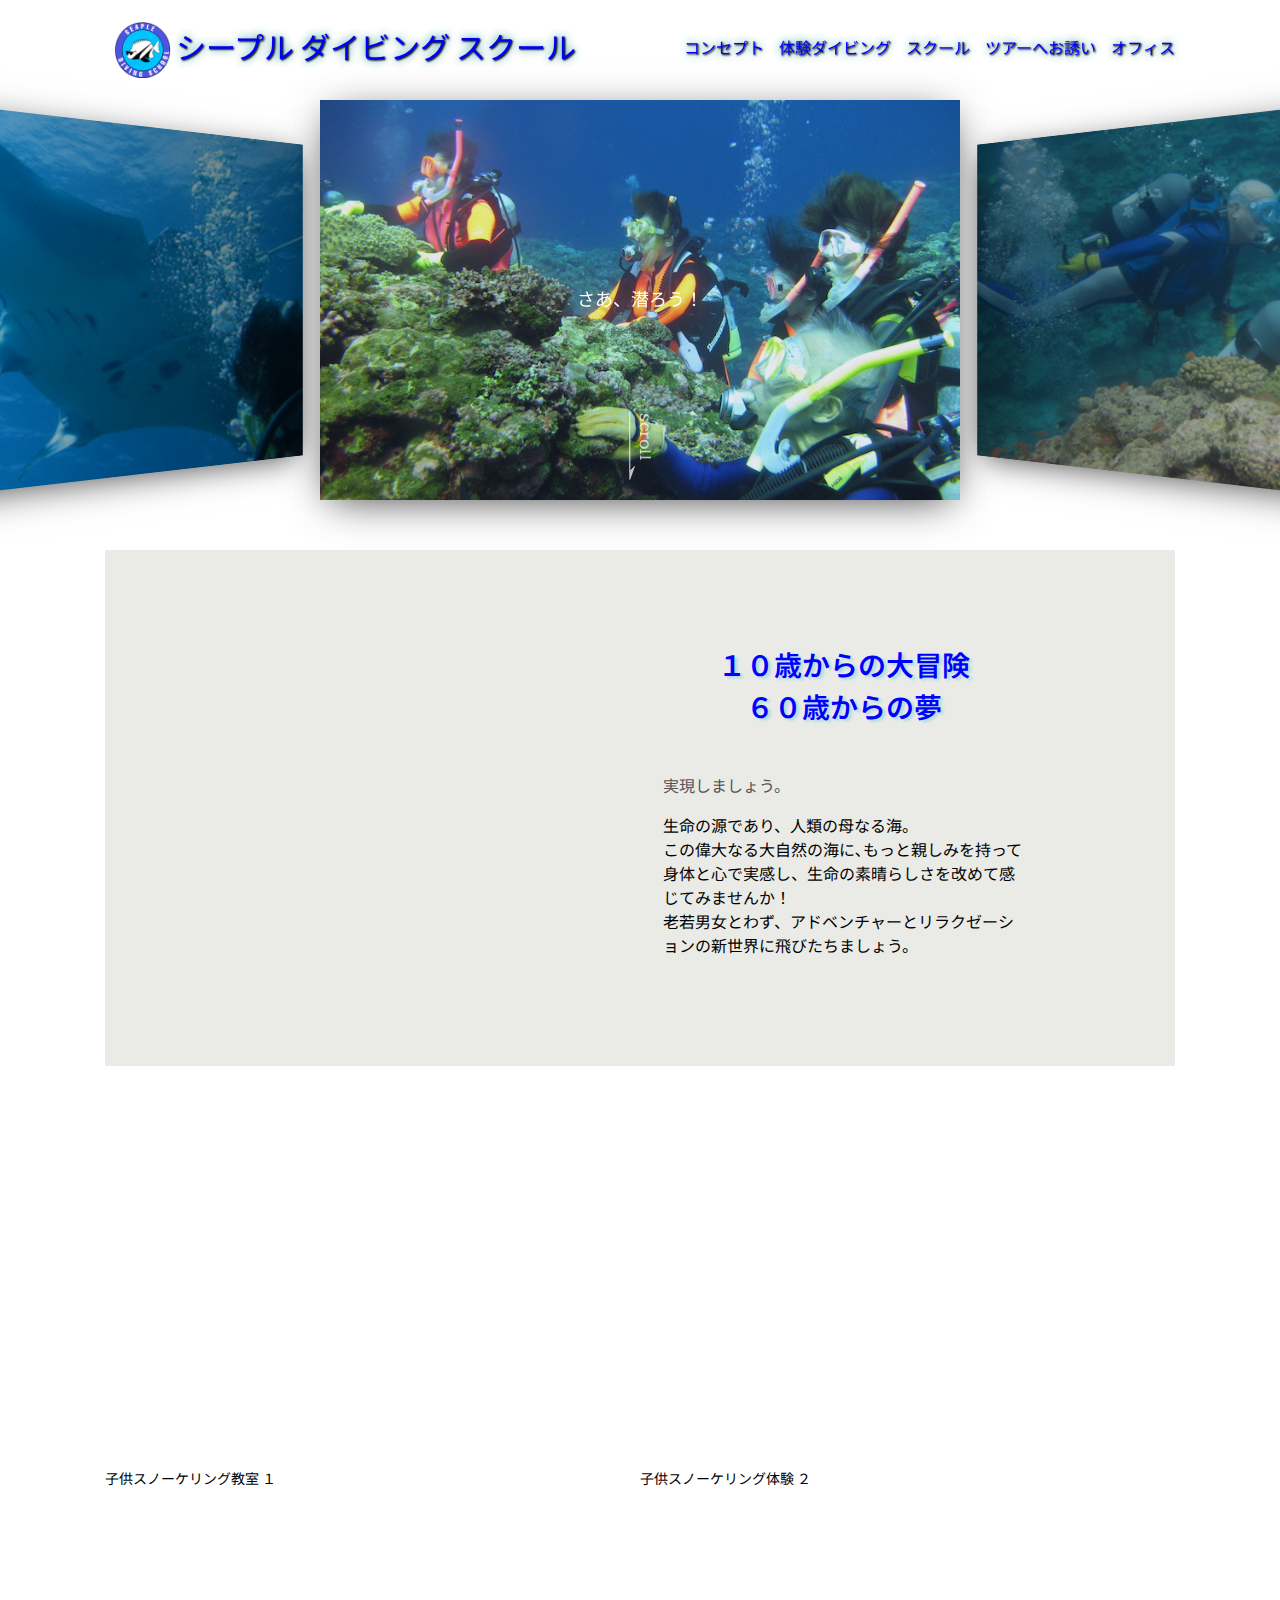
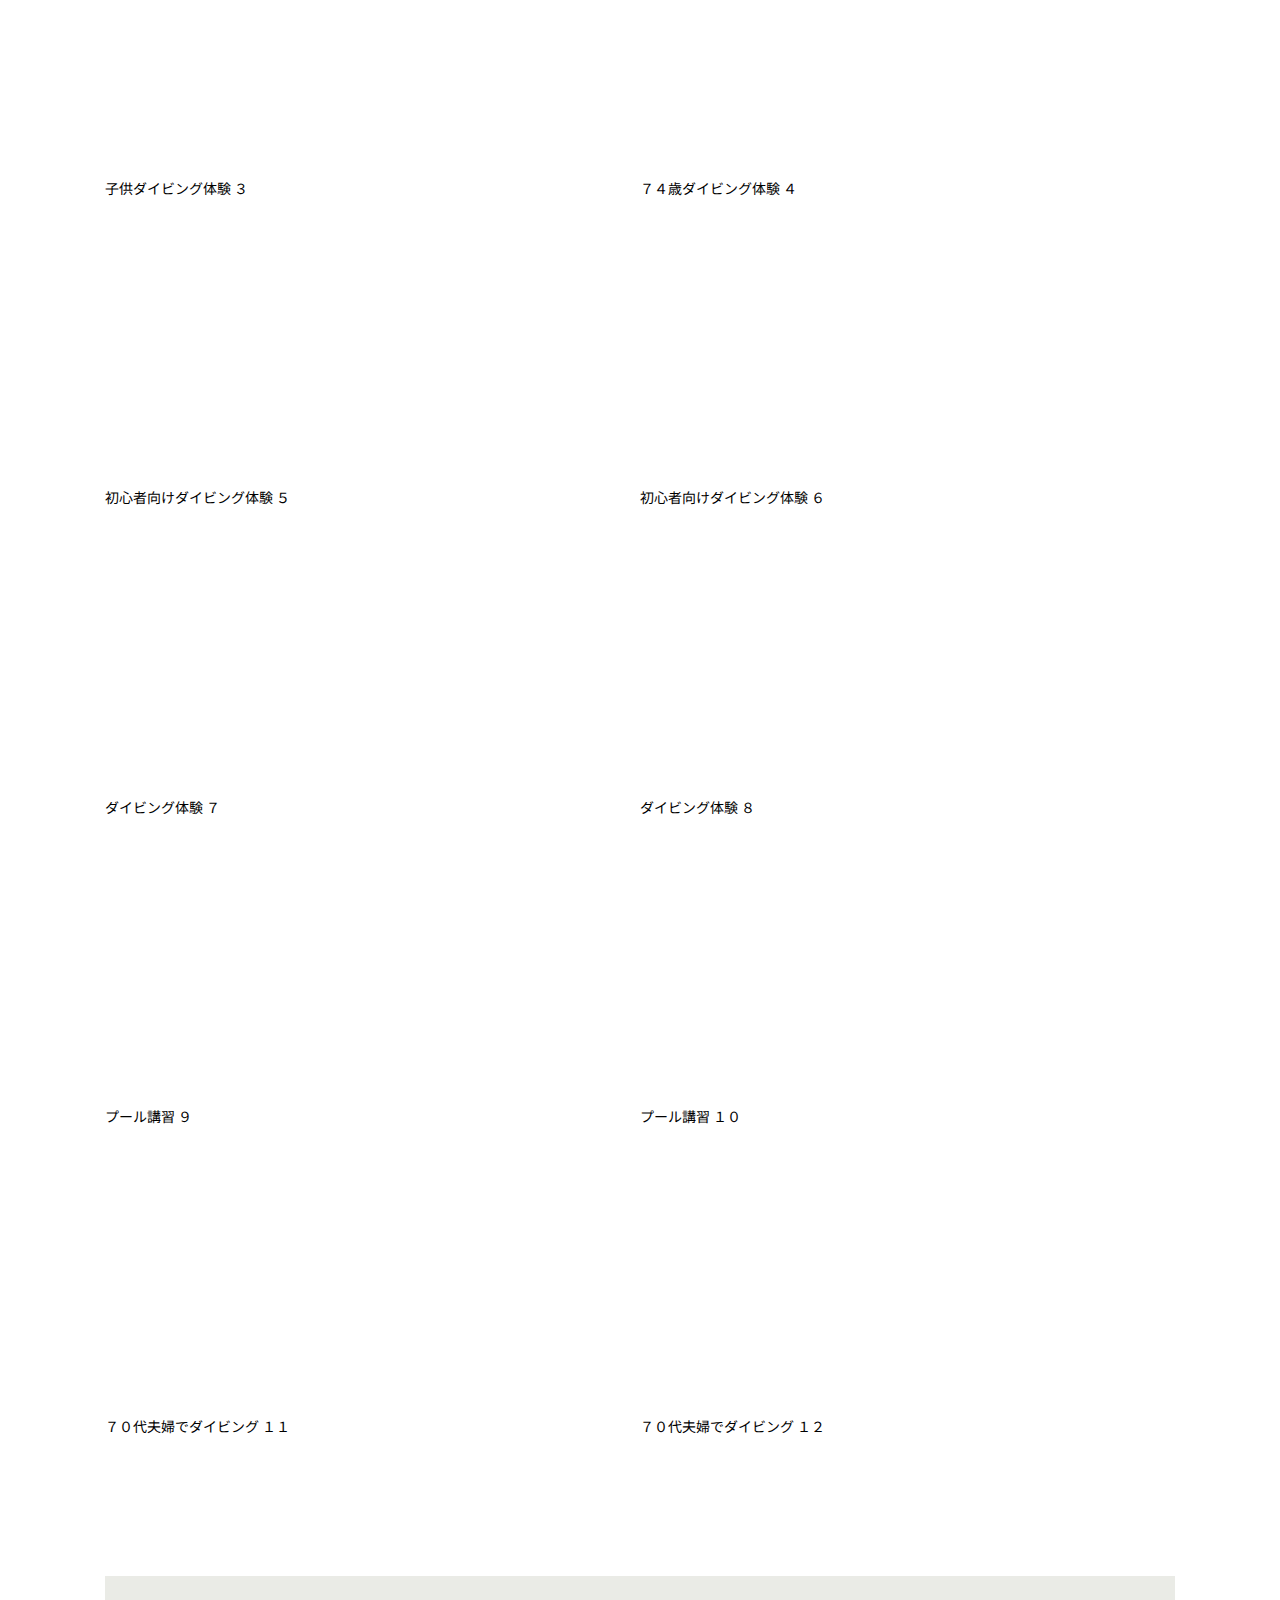
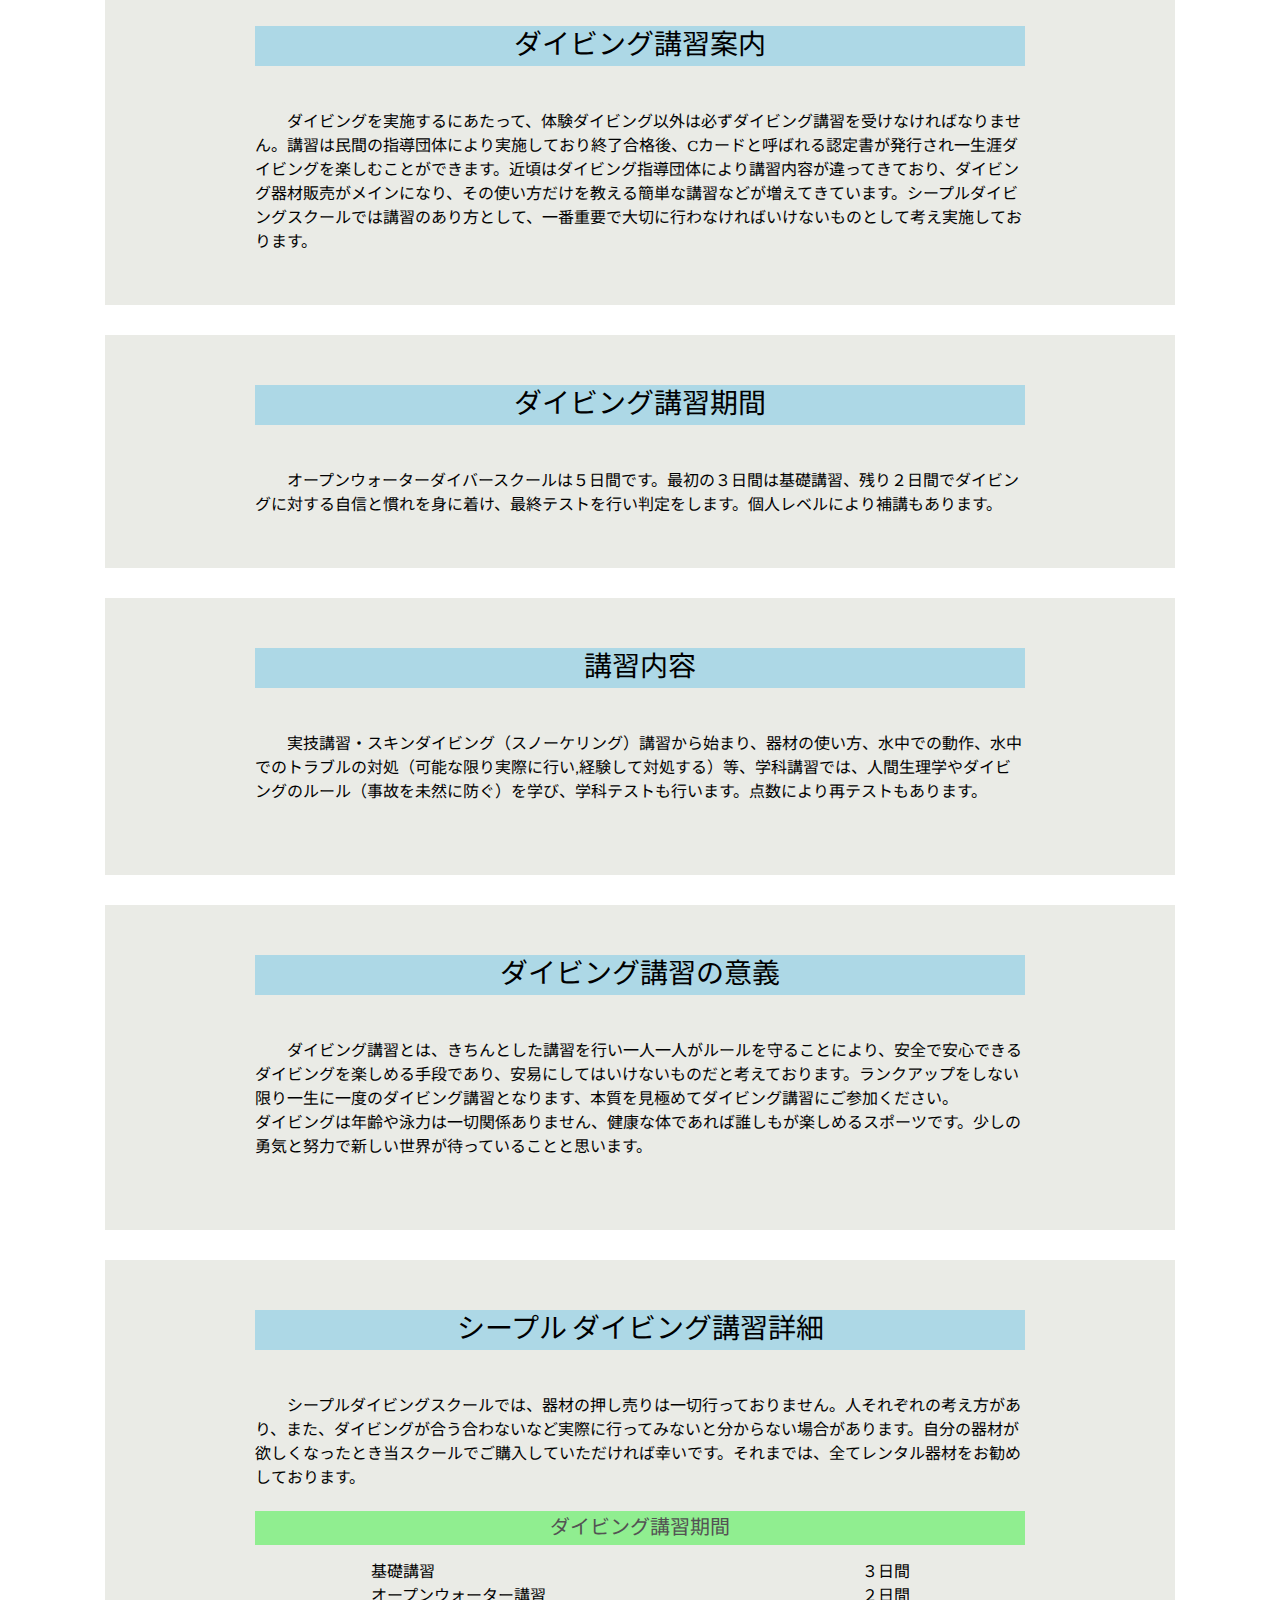
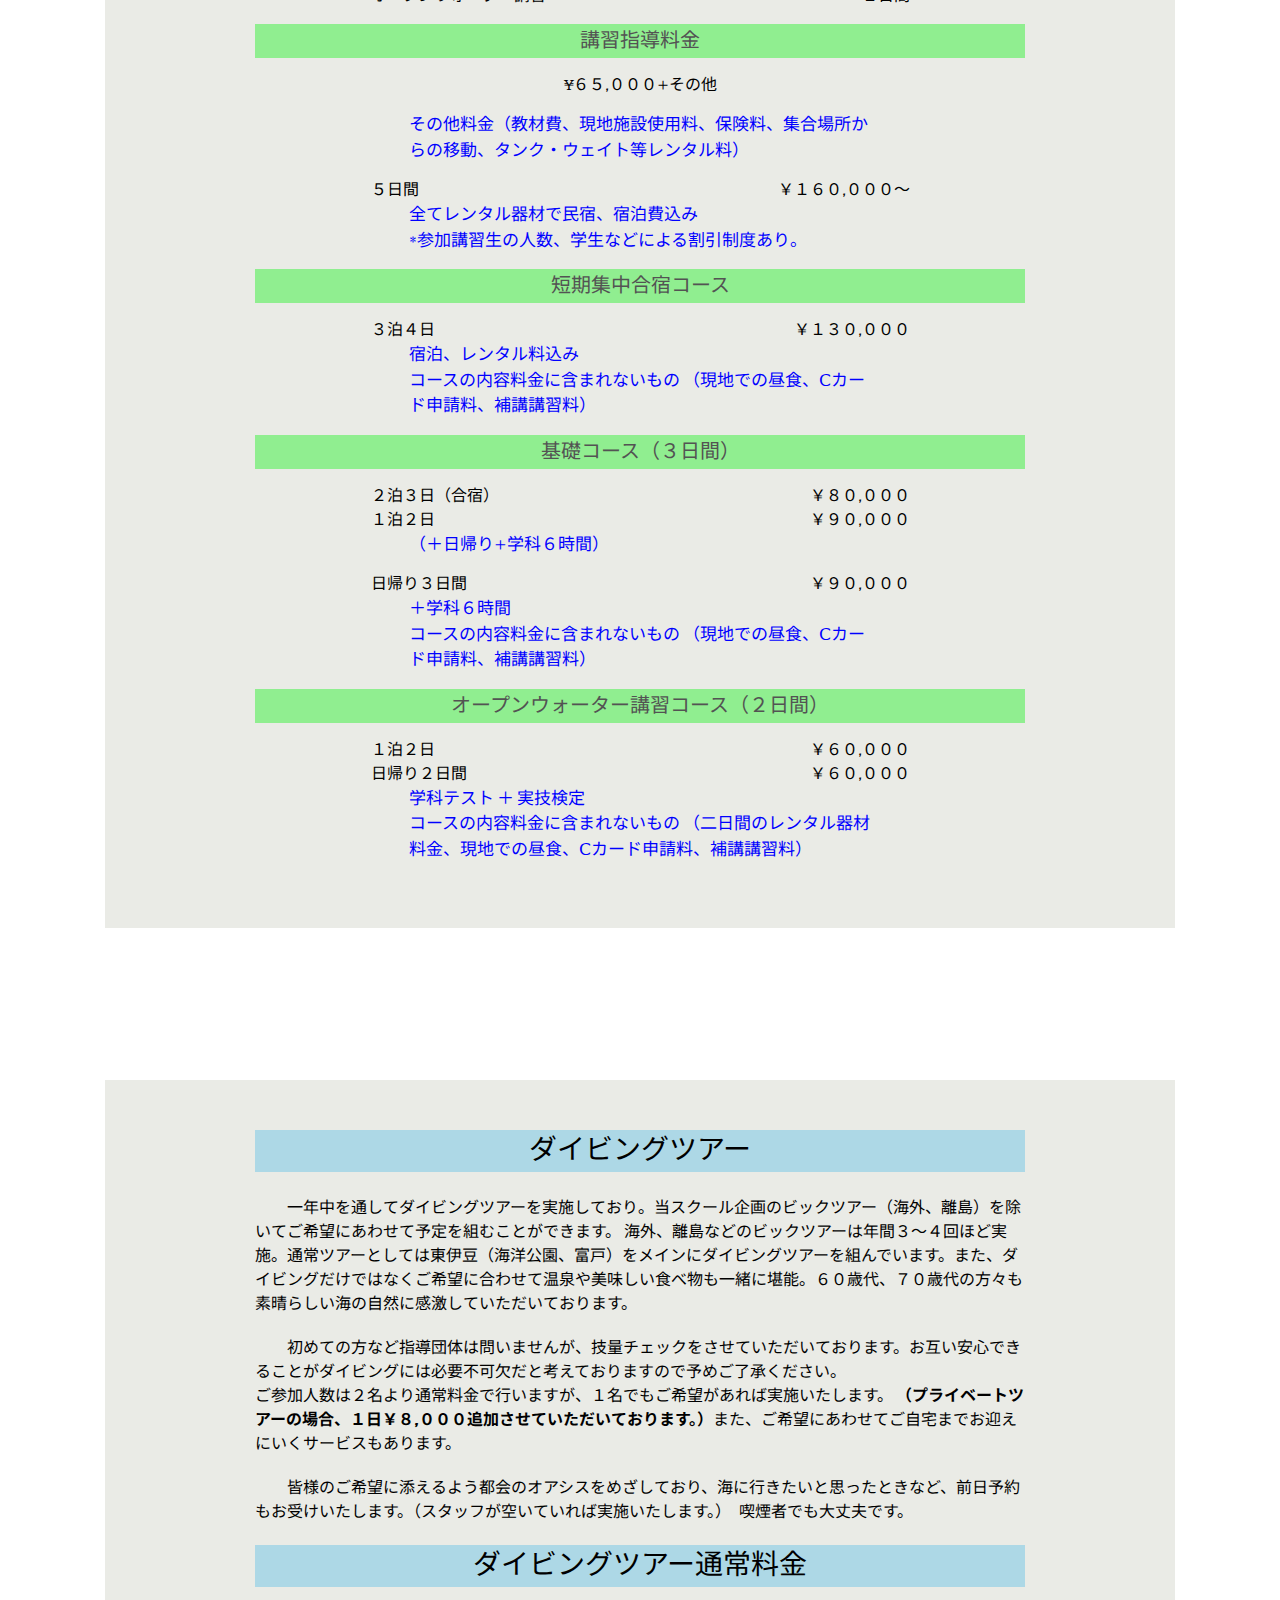
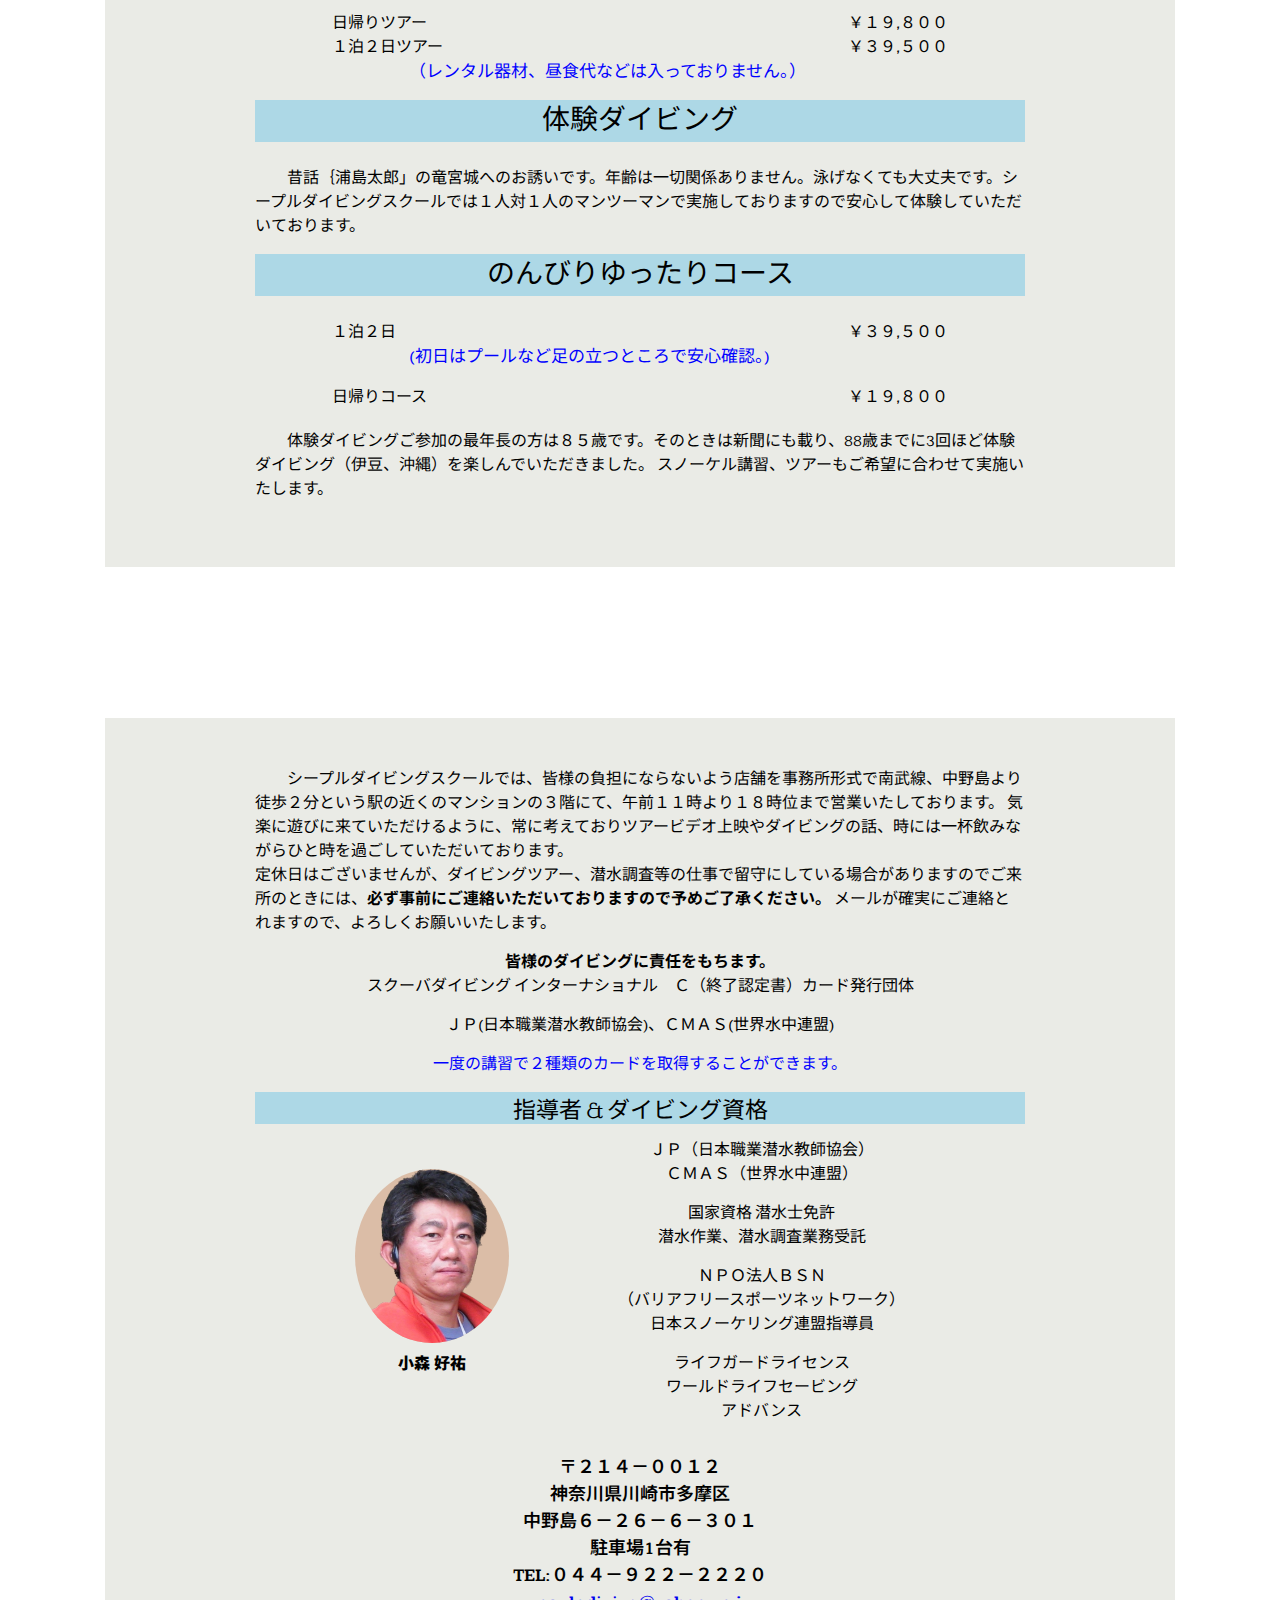
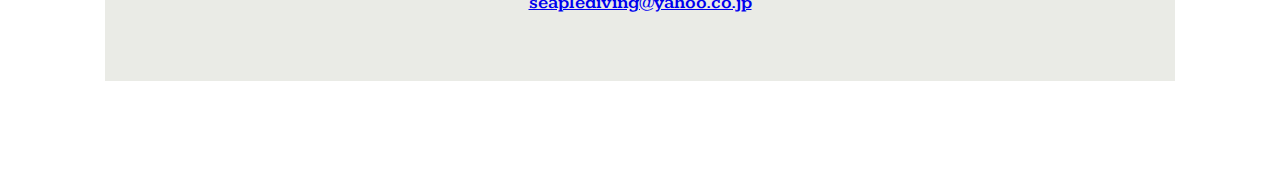
<file: index.html>
<!DOCTYPE html>
<html lang="en">

<head>
    <meta charset="UTF-8" />
    <meta name="viewport" content="width=device-width, initial-scale=1.0" />
    <meta http-equiv="X-UA-Compatible" content="ie=edge" />
    <title>シープル | ダイビングスクール</title>
    <meta name="description" content="神奈川県川崎市多摩区にある南武線、中野島より徒歩２分という駅近のダイビングスクール">
    <link rel="icon" href="images/logo.svg">
    <!-- 内部SEO/OGP -->
    <script src="scripts/vendors/pace.js"></script>
    <link rel="stylesheet" href="styles/loader.css">
    <link rel="preconnect" href="https://fonts.googleapis.com">
    <link rel="preconnect" href="https://fonts.gstatic.com" crossorigin>
    <link rel="preconnect" href="https://fonts.googleapis.com">
    <link rel="preconnect" href="https://fonts.gstatic.com" crossorigin>
    <link href="https://fonts.googleapis.com/css2?family=Kameron:wght@400;700&family=Noto+Sans+JP:wght@500&display=swap" rel="stylesheet">
    <link rel="stylesheet" href="styles/vendors/css-reset.css" />
    <link rel="stylesheet" href="styles/vendors/swiper-bundle.min.css" />
    <link rel="stylesheet" href="styles/style.css" />
    <link rel="stylesheet" href="https://use.fontawesome.com/releases/v5.15.4/css/all.css">
    <script src="scripts/vendors/gsap.min.js" defer></script>
    <script src="scripts/vendors/swiper-bundle.min.js" defer></script>
    <script src="scripts/libs/hero-slider.js" defer></script>
    <script src="scripts/vendors/scroll-polyfill.js" defer></script>
    <script src="scripts/libs/scroll.js" defer></script>
    <script src="scripts/libs/mobile-menu.js" defer></script>
    <script src="scripts/libs/text-animation.js" defer></script>
    <script src="scripts/main.js" defer></script>
</head>

<body>
    <div id="global-container">
        <div id="top"></div>
        <div class="pagetop">
            <a href="#" class="pagetop__link">
                <span class="pagetop__text">TOP</span>
            </a>
        </div>
        <div id="container">
            <div class="mobile-menu__cover"></div>
            <div class="nav-trigger"></div>
            <header class="header">
                <div class="header__inner appear up">
                    <div class="logo item">
                        <img class="logo__img" src="images/seaple_logo.png">
                        <span class="logo__name">シープル</span>
                        <span class="logo__school">&nbsp;ダイビング&nbsp;スクール</span>
                    </div>
                    <nav class="header__nav">
                        <ul class="header__ul">
                            <li class="header__li item"><a href="#concept">コンセプト</a></li>
                            <li class="header__li item"><a href="#taiken">体験ダイビング</a></li>
                            <li class="header__li item"><a href="#kousyu">スクール</a></li>
                            <li class="header__li item"><a href="#tours">ツアーへお誘い</a></li>
                            <li class="header__li item"><a href="#office">オフィス</a></li>
                        </ul>
                    </nav>
                    <button class="mobile-menu__btn">
                        <span></span>
                        <span></span>
                        <span></span>
                    </button>
                </div>
            </header>
            <div id="content">
                <div class="hero">
                    <div class="swiper">
                        <div class="swiper-wrapper">
                            <div class="swiper-slide">
                                <div class="hero__title">さあ、潜ろう！</div>
                                <img src="images/main-1.jpg" alt="" />
                            </div>
                            <div class="swiper-slide">
                                <div class="hero__title">６０歳からの夢</div>
                                <img src="images/main-2.jpg" alt="" />
                            </div>
                            <div class="swiper-slide">
                                <div class="hero__title">竜宮城へご案内</div>
                                <img src="images/main-3.jpg" alt="" />
                            </div>
                            <div class="swiper-slide">
                                <!-- <div class="hero__title">Experience</div> -->
                                <img src="images/main-4.jpg" alt="" />
                            </div>
                            <div class="swiper-slide">
                                <!-- <div class="hero__title">Fantastic</div> -->
                                <img src="images/main-5.jpg" alt="" />
                            </div>
                            <div class="swiper-slide">
                                <!-- <div class="hero__title">Enjoy Rich</div> -->
                                <img src="images/main-6.jpg" alt="" />
                            </div>
                            <div class="swiper-slide">
                                <!-- <div class="hero__title">Experience</div> -->
                                <img src="images/main-7.jpg" alt="" />
                            </div>
                            <div class="swiper-slide">
                                <!-- <div class="hero__title">Experience</div> -->
                                <img src="images/main-8.jpg" alt="" />
                            </div>
                            <div class="swiper-slide">
                                <!-- <div class="hero__title">Experience</div> -->
                                <img src="images/main-9.jpg" alt="" />
                            </div>
                        </div>
                        <div class="hero__footer">
                            <img class="hero__downarrow" src="images/arrow.svg">
                            <span class="hero__scrolltext">scroll</span>
                        </div>
                    </div>
                </div>
                <div id="main-content">
                    <main>
                        <section id="concept" class="message">
                            <div class="concept_inner">
                                <div class="message__inner">
                                    <div class="message__img cover-slide">
                                        <img class="img-zoom" src="images/pool_side.jpg">
                                    </div>
                                    <div class="message__texts appear left">
                                        <div class="message__texts-inner">
                                            <div class="message__title main-title item">
                                                <span class="blue shadow">１０歳からの大冒険<br>６０歳からの夢</span>
                                            </div>
                                            <div class="message__sub sub-title item">
                                                実現しましょう。
                                            </div>
                                            <div class="message__description item">
                                                <p>生命の源であり、人類の母なる海。</p>
                                                <p>この偉大なる大自然の海に､もっと親しみを持って身体と心で実感し、生命の素晴らしさを改めて感じてみませんか！</p>
                                                <p>老若男女とわず、アドベンチャーとリラクゼーションの新世界に飛びたちましょう。</p>
                                            </div>
                                        </div>
                                    </div>
                                </div>
                            </div>
                        </section>
                        <section id="taiken">
                            <div class="diving">
                                <div>
                                    <h2 class="main-title tween-animate-title">ダイビング初心者向け講習</h2>
                                    <p class="sub-title tween-animate-title">お気に入りのダイビングスポットを見つけましょう</p>
                                </div>
                                <div class="diving__inner">
                                    <div class="diving__item">
                                        <div class="cover-slide hover-darken">
                                            <div class="bg-img-zoom img-bg50" style="background-image: url(images/taiken-1.jpg);"></div>
                                        </div>
                                        <p class="diving__title">子供スノーケリング教室 １</p>
                                    </div>
                                    <div class="diving__item">
                                        <div class="cover-slide hover-darken">
                                            <div class="bg-img-zoom img-bg50" style="background-image: url(images/taiken-2.jpg);"></div>
                                        </div>
                                        <p class="diving__title">子供スノーケリング体験 ２</p>
                                    </div>
                                    <div class="diving__item">
                                        <div class="cover-slide hover-darken">
                                            <div class="bg-img-zoom img-bg50" style="background-image: url(images/taiken-3.jpg);"></div>
                                        </div>
                                        <p class="diving__title">子供ダイビング体験 ３</p>
                                    </div>
                                    <div class="diving__item">
                                        <div class="cover-slide hover-darken">
                                            <div class="bg-img-zoom img-bg50" style="background-image: url(images/taiken-4.jpg);"></div>
                                        </div>
                                        <p class="diving__title">７４歳ダイビング体験 ４</p>
                                    </div>
                                    <div class="diving__item">
                                        <div class="cover-slide hover-darken">
                                            <div class="bg-img-zoom img-bg50" style="background-image: url(images/taiken-5.jpg);"></div>
                                        </div>
                                        <p class="diving__title">初心者向けダイビング体験 ５</p>
                                    </div>
                                    <div class="diving__item">
                                        <div class="cover-slide hover-darken">
                                            <div class="bg-img-zoom img-bg50" style="background-image: url(images/taiken-6.jpg);"></div>
                                        </div>
                                        <p class="diving__title">初心者向けダイビング体験 ６</p>
                                    </div>
                                    <div class="diving__item">
                                        <div class="cover-slide hover-darken">
                                            <div class="bg-img-zoom img-bg50" style="background-image: url(images/taiken-7.jpg);"></div>
                                        </div>
                                        <p class="diving__title">ダイビング体験 ７</p>
                                    </div>
                                    <div class="diving__item">
                                        <div class="cover-slide hover-darken">
                                            <div class="bg-img-zoom img-bg50" style="background-image: url(images/taiken-8.jpg);"></div>
                                        </div>
                                        <p class="diving__title">ダイビング体験 ８</p>
                                    </div>
                                    <div class="diving__item">
                                        <div class="cover-slide hover-darken">
                                            <div class="bg-img-zoom img-bg50" style="background-image: url(images/taiken-9.jpg);"></div>
                                        </div>
                                        <p class="diving__title">プール講習 ９</p>
                                    </div>
                                    <div class="diving__item">
                                        <div class="cover-slide hover-darken">
                                            <div class="bg-img-zoom img-bg50" style="background-image: url(images/taiken-10.jpg);"></div>
                                        </div>
                                        <p class="diving__title">プール講習 １０</p>
                                    </div>
                                    <div class="diving__item">
                                        <div class="cover-slide hover-darken">
                                            <div class="bg-img-zoom img-bg50" style="background-image: url(images/taiken-11.jpg);"></div>
                                        </div>
                                        <p class="diving__title">７０代夫婦でダイビング １１</p>
                                    </div>
                                    <div class="diving__item">
                                        <div class="cover-slide hover-darken">
                                            <div class="bg-img-zoom img-bg50" style="background-image: url(images/taiken-12.jpg);"></div>
                                        </div>
                                        <p class="diving__title">７０代夫婦でダイビング １２</p>
                                    </div>
                                </div>
                            </div>
                        </section>
                        <section id="kousyu">
                            <div class="training">
                                <div class="kousyu__header">
                                    <h2 class="main-title tween-animate-title">ダイビング講習へのお誘い</h2>
                                    <p class="sub-title tween-animate-title">人気ののダイビングスポットを見つけましょう</p>
                                </div>
                                <div class="training__inner">
                                    <div class="main__title">
                                        ダイビング講習案内
                                    </div>
                                    <p class="training__inner-p">
                                        ダイビングを実施するにあたって、体験ダイビング以外は必ずダイビング講習を受けなければなりません。講習は民間の指導団体により実施しており終了合格後、Cカードと呼ばれる認定書が発行され一生涯ダイビングを楽しむことができます。近頃はダイビング指導団体により講習内容が違ってきており、ダイビング器材販売がメインになり、その使い方だけを教える簡単な講習などが増えてきています。シープルダイビングスクールでは講習のあり方として、一番重要で大切に行わなければいけないものとして考え実施しております。
                                    </p>
                                </div>
                                <div class="training__inner">
                                    <div class="main__title">
                                        ダイビング講習期間
                                    </div>
                                    <p class="training__inner-p">
                                        オープンウォーターダイバースクールは５日間です。最初の３日間は基礎講習、残り２日間でダイビングに対する自信と慣れを身に着け、最終テストを行い判定をします。個人レベルにより補講もあります。
                                    </p>
                                </div>
                                <div class="training__inner">
                                    <div class="main__title">
                                        講習内容
                                    </div>
                                    <div class="main__title__inner">
                                        <p class="training__inner-p">
                                            実技講習・スキンダイビング（スノーケリング）講習から始まり、器材の使い方、水中での動作、水中でのトラブルの対処（可能な限り実際に行い,経験して対処する）等、学科講習では、人間生理学やダイビングのルール（事故を未然に防ぐ）を学び、学科テストも行います。点数により再テストもあります。
                                        </p>
                                    </div>
                                </div>
                                <div class="training__inner">
                                    <div class="main__title">
                                        ダイビング講習の意義
                                    </div>
                                    <div class="main__title__inner">
                                        <p class="training__inner-p">
                                            ダイビング講習とは、きちんとした講習を行い一人一人がルールを守ることにより、安全で安心できるダイビングを楽しめる手段であり、安易にしてはいけないものだと考えております。ランクアップをしない限り一生に一度のダイビング講習となります、本質を見極めてダイビング講習にご参加ください。<br>
                                            ダイビングは年齢や泳力は一切関係ありません、健康な体であれば誰しもが楽しめるスポーツです。少しの勇気と努力で新しい世界が待っていることと思います。
                                        </p>
                                    </div>
                                </div>
                                <div class="training__inner">
                                    <div class="main__title">
                                        シープル&nbsp;ダイビング講習詳細
                                    </div>
                                    <div class="main__title__inner">
                                        <p class="training__inner-p">
                                            シープルダイビングスクールでは、器材の押し売りは一切行っておりません。人それぞれの考え方があり、また、ダイビングが合う合わないなど実際に行ってみないと分からない場合があります。自分の器材が欲しくなったとき当スクールでご購入していただければ幸いです。それまでは、全てレンタル器材をお勧めしております。
                                        </p>
                                    </div>
                                    <div class="sub-title">
                                        ダイビング講習期間
                                    </div>
                                    <div class="sub-title__inner">
                                        <div class="koumoku">
                                            基礎講習
                                        </div>
                                        <div class="sub-koumoku">
                                            ３日間
                                        </div>
                                    </div>
                                    <div class="sub-title__inner">
                                        <div class="koumoku">
                                            オープンウォーター講習
                                        </div>
                                        <div class="sub-koumoku">
                                            ２日間
                                        </div>
                                    </div>
                                    <div class="sub-title">
                                        講習指導料金
                                    </div>
                                    <div class="sub-title__inner">
                                        <div class="koumoku">
                                            <!-- ５日間 -->
                                        </div>
                                        <div class="sub-koumoku center">
                                            ¥６５,０００+その他
                                        </div>
                                    </div>
                                    <div class="options">
                                        その他料金（教材費、現地施設使用料、保険料、集合場所からの移動、タンク・ウェイト等レンタル料）
                                    </div>
                                    <div class="sub-title__inner">
                                        <div class="koumoku">
                                            ５日間
                                        </div>
                                        <div class="sub-koumoku">
                                            ￥１６０,０００～
                                        </div>
                                    </div>
                                    <div class="options">
                                        全てレンタル器材で民宿、宿泊費込み<br>
                                        *参加講習生の人数、学生などによる割引制度あり。
                                    </div>
                                    <div class="sub-title">
                                        短期集中合宿コース
                                    </div>
                                    <div class="sub-title__inner">
                                        <div class="koumoku">
                                            ３泊４日
                                        </div>
                                        <div class="sub-koumoku">
                                            ￥１３０,０００
                                        </div>
                                    </div>
                                    <div class="options">
                                        宿泊、レンタル料込み<br>
                                        コースの内容料金に含まれないもの （現地での昼食、Ⅽカード申請料、補講講習料）
                                    </div>
                                    <div class="sub-title">
                                        基礎コース（３日間）
                                    </div>
                                    <div class="sub-title__inner">
                                        <div class="koumoku">
                                            ２泊３日（合宿）
                                        </div>
                                        <div class="sub-koumoku">
                                            ￥８０,０００
                                        </div>
                                    </div>
                                    <div class="sub-title__inner">
                                        <div class="koumoku">
                                            １泊２日
                                        </div>
                                        <div class="sub-koumoku">
                                            ￥９０,０００
                                        </div>
                                    </div>
                                    <div class="div options">
                                        （＋日帰り+学科６時間）
                                    </div>
                                    <div class="sub-title__inner">
                                        <div class="koumoku">
                                            日帰り３日間
                                        </div>
                                        <div class="sub-koumoku">
                                            ￥９０,０００
                                        </div>
                                    </div>
                                    <div class="options">
                                        ＋学科６時間<br>
                                        コースの内容料金に含まれないもの （現地での昼食、Ⅽカード申請料、補講講習料）
                                    </div>
                                    <div class="sub-title">
                                        オープンウォーター講習コース（２日間）
                                    </div>
                                    <div class="sub-title__inner">
                                        <div class="koumoku">
                                            １泊２日
                                        </div>
                                        <div class="sub-koumoku">
                                            ￥６０,０００
                                        </div>
                                    </div>
                                    <div class="sub-title__inner">
                                        <div class="koumoku">
                                            日帰り２日間
                                        </div>
                                        <div class="sub-koumoku">
                                            ￥６０,０００
                                        </div>
                                    </div>
                                    <div class="options">
                                        学科テスト ＋ 実技検定<br>
                                        コースの内容料金に含まれないもの （二日間のレンタル器材料金、現地での昼食、Ⅽカード申請料、補講講習料）
                                    </div>
                                </div>
                            </div>
                        </section>
                        <section id="tours">
                            <div class="tour">
                                <div class="tour__header">
                                    <h2 class="main-title tween-animate-title">ダイビングツアーへのお誘い</h2>
                                    <p class="sub-title tween-animate-title">人気のダイビングスポットを見つけましょう</p>
                                </div>
                                <div class="tour__inner">
                                    <div class="tour__inner__title">
                                        ダイビングツアー
                                    </div>
                                    <div class="tour__inner__p">
                                        <p>
                                           一年中を通してダイビングツアーを実施しており。当スクール企画のビックツアー（海外、離島）を除いてご希望にあわせて予定を組むことができます。
                                           海外、離島などのビックツアーは年間３～４回ほど実施。通常ツアーとしては東伊豆（海洋公園、富戸）をメインにダイビングツアーを組んでいます。また、ダイビングだけではなくご希望に合わせて温泉や美味しい食べ物も一緒に堪能。６０歳代、７０歳代の方々も素晴らしい海の自然に感激していただいております。
                                        </p>
                                    </div>
                                    <div class="tour__inner__p">
                                        <p>
                                            初めての方など指導団体は問いませんが、技量チェックをさせていただいております。お互い安心できることがダイビングには必要不可欠だと考えておりますので予めご了承ください。<br>ご参加人数は２名より通常料金で行いますが、１名でもご希望があれば実施いたします。
                                            <strong>（プライベートツアーの場合、１日￥８,０００追加させていただいております。）</strong>また、ご希望にあわせてご自宅までお迎えにいくサービスもあります。
                                        </p>
                                    </div>
                                    <div class="tour__inner__p">
                                        <p>
                                            皆様のご希望に添えるよう都会のオアシスをめざしており、海に行きたいと思ったときなど、前日予約もお受けいたします。（スタッフが空いていれば実施いたします。）　喫煙者でも大丈夫です。
                                        </p>
                                    </div>
                                    <div class="tour__inner__title">
                                        ダイビングツアー通常料金
                                    </div>
                                    <div class="tour__inner-list1">
                                            <div class="list-name">日帰りツアー</div>
                                            <div class="list-price">￥１９,８００</div>
                                    </div>
                                    <div class="tour__inner-list2">
                                        <div class="list-name">１泊２日ツアー</div>
                                        <div class="list-price">￥３９,５００</div>
                                    </div>
                                    <div class="tour__inner-option">
                                        （レンタル器材、昼食代などは入っておりません。）
                                    </div>
                                    <div class="tour__inner__title">
                                        体験ダイビング
                                    </div>
                                    <div class="tour__taiken-p">
                                        昔話｛浦島太郎」の竜宮城へのお誘いです。年齢は一切関係ありません。泳げなくても大丈夫です。シープルダイビングスクールでは１人対１人のマンツーマンで実施しておりますので安心して体験していただいております。
                                    </div>
                                    <div class="tour__inner__title">
                                        のんびりゆったりコース
                                    </div>
                                    <div class="tour__inner-list1">
                                        <div class="list-name">
                                            １泊２日
                                        </div>
                                        <div class="list-price">
                                            ￥３９,５００
                                        </div>
                                    </div>
                                    <div class="tour__inner-option">
                                        (初日はプールなど足の立つところで安心確認。)
                                    </div>
                                    <div class="tour__inner-list2">
                                        <div class="list-name">
                                            日帰りコース
                                        </div>
                                        <div class="list-prie">
                                            ￥１９,８００
                                        </div>
                                    </div>
                                    <div class="tour__taiken-p">
                                        <p>
                                            体験ダイビングご参加の最年長の方は８５歳です。そのときは新聞にも載り、88歳までに3回ほど体験ダイビング（伊豆、沖縄）を楽しんでいただきました。
                                            スノーケル講習、ツアーもご希望に合わせて実施いたします。
                                        </p>
                                    </div>
                                </div>
                            </div>
                        </section>
                        <section id="office">
                            <div class="main__office">
                                <div class="office__header">
                                    <h2 class="main-title tween-animate-title">シープルダイビングスクール事務所</h2>
                                    <p class="sub-title tween-animate-title">気楽に遊びに来て下さい。</p>
                                </div>
                                <div class="main__office__inner">
                                    <p class="main__office__inner-p">
                                        シープルダイビングスクールでは、皆様の負担にならないよう店舗を事務所形式で南武線、中野島より徒歩２分という駅の近くのマンションの３階にて、午前１１時より１８時位まで営業いたしております。
                                        気楽に遊びに来ていただけるように、常に考えておりツアービデオ上映やダイビングの話、時には一杯飲みながらひと時を過ごしていただいております。<br>
                                        定休日はございませんが、ダイビングツアー、潜水調査等の仕事で留守にしている場合がありますのでご来所のときには、<strong>必ず事前にご連絡いただいておりますので予めご了承ください。</strong>
                                        メールが確実にご連絡とれますので、よろしくお願いいたします。
                                    </p>

                                    <div class="instructor">
                                        <div class="license">
                                            <div class="instructor__title">
                                                <strong>皆様のダイビングに責任をもちます。</strong>
                                            </div>
                                            <div class="issuing-member">
                                                スクーバダイビング インターナショナル　Ｃ（終了認定書）カード発行団体
                                            </div>
                                            <div class="joining-group">
                                                ＪＰ(日本職業潜水教師協会)、ＣＭＡＳ(世界水中連盟)
                                            </div>
                                            <p class="onetime-2get">
                                                一度の講習で２種類のカードを取得することができます。
                                            </p>
                                            <div class="instructors-status">
                                                指導者&nbsp;&&nbsp;ダイビング資格
                                            </div>
                                        </div>
                                        <div class="profile">
                                            <div class="profile__photo">
                                                <img src="images/yoshihiro.png" alt="" class="photo">

                                                <span class="name">
                                                    小森&nbsp;好祐
                                                </span>
                                            </div>
                                            <div class="profile__group">
                                                <div class="detail">
                                                    <div class="instructors-status__title">
                                                        ＪＰ（日本職業潜水教師協会）<br> ＣＭＡＳ（世界水中連盟）
                                                    </div>
                                                    <div class="instructors-status__title">
                                                        国家資格 潜水士免許<br>潜水作業、潜水調査業務受託
                                                    </div>
                                                    <div class="instructors-status__title">
                                                        ＮＰＯ法人ＢＳＮ<br>
                                                        （バリアフリースポーツネットワーク）<br>
                                                        日本スノーケリング連盟指導員
                                                    </div>
                                                    <div class="instructors-status__title">
                                                        ライフガードライセンス<br> ワールドライフセービング<br> アドバンス
                                                    </div>
                                                </div>
                                            </div>
                                        </div>
                                        <div class="address">
                                            〒２１４－００１２<br>神奈川県川崎市多摩区<br>中野島６－２６－６－３０１<br>駐車場1台有
                                            <div class="address_tellfax">
                                                TEL:０４４－９２２－２２２０
                                                <p><a href="mailto:info&#64;seaplediving@yahoo.co.jp">seaplediving@yahoo.co.jp</a></p>
                                            </div>
                                        </div>
                                    </div>
                                </div>
                            </div>
                        </section>
                    </main>
                </div>
            </div>
            <div class="footer appear up">
                <div class="footer__copyright item">
                    &copy;Seaple&nbsp;Diving&nbsp;School
                </div>
            </div>
        </div>
        <nav class="mobile-menu">
            <div class="m-logo">
                <div class="m-logo__inner">
                    <img class="img" src="images/logo.svg">
                    <span class="name">シープル</span>
                </div>
                <div class="m-logo__base">
                    <span class="school">ダイビング&nbsp;スクール</span>
                </div>
            </div>
            <ul class="mobile-menu__main">
                <li class="mobile-menu__item">
                    <a class="mobile-menu__link" href="#concept">
                        <span class="main-title">コンセプト</span>
                        <!-- <span class="sub-title">コンセプトについて</span> -->
                    </a>
                </li>
                <li class="mobile-menu__item">
                    <a class="mobile-menu__link" href="#taiken">
                        <span class="main-title">体験ダイビング</span>
                        <!-- <span class="sub-title">コンセプトについて</span> -->
                    </a>
                </li>
                <li class="mobile-menu__item">
                    <a class="mobile-menu__link" href="#kousyu">
                        <span class="main-title">スクール</span>
                        <!-- <span class="sub-title">スクールたちについて</span> -->
                    </a>
                </li>
                <li class="mobile-menu__item">
                    <a class="mobile-menu__link" href="#tours">
                        <span class="main-title">ツアーへお誘い</span>
                        <!-- <span class="sub-title">私たちについて</span> -->
                    </a>
                </li>
                <li class="mobile-menu__item">
                    <a class="mobile-menu__link" href="#office">
                        <span class="main-title">コンタクト</span>
                        <!-- <span class="sub-title">コンタクト方法</span> -->
                    </a>
                </li>
                <li class="mobile-menu__item">
                    <a class="mobile-menu__link" href="#top">
                        <span class="main-title">トップ</span>
                    </a>
                </li>
            </ul>
        </nav>
    </div>

</body>

</html>
</file>
<file: styles/loader.css>
.pace-done #global-container {
  transition: opacity 1s;
  opacity: 1;
}

#global-container {
  opacity: 0;
}

.pace {
  z-index: 2000;
  position: fixed;
  margin: auto;
  top: 0;
  left: 0;
  right: 0;
  bottom: 0;
  width: 100px;
  height: 100px;
}

.pace .pace-progress {
  transform: none !important;
  text-align: center;
}

.pace .pace-progress::after {
  content: attr(data-progress-text);
  display: block;
  font-weight: 100;
  font-size: 2em;
  font-family: "Helvetica Neue", "Yu Gothic", "Meiryo", sans-serif;
  color: #535353;
}

.pace.pace-inactive {
  display: none;
}

.pace-progress-inner {
  width: 40px;
  height: 40px;
  background-color: #904669;
  margin: 0 auto;
  animation-name: sk-rotateplane;
  animation-duration: 1.2s;
  animation-timing-function: ease-in-out;
  animation-delay: 0s;
  animation-iteration-count: infinite;
  animation-direction: normal;
  animation-fill-mode: forwards;
}

@keyframes sk-rotateplane {
  0% {
    transform: perspective(120px) rotateX(0deg) rotateY(0deg);
  }
  50% {
    transform: perspective(120px) rotateX(-180deg) rotateY(0deg);
  }
  100% {
    transform: perspective(120px) rotateX(-180deg) rotateY(-180deg);
  }
}/*# sourceMappingURL=loader.css.map */
</file>
<file: styles/style.css>
@charset "UTF-8";
.appear.up .item {
  transform: translateY(6px);
}

.appear.down .item {
  transform: translateY(-6px);
}

.appear.left .item {
  transform: translateX(40px);
}

.appear.right .item {
  transform: translateX(-40px);
}

.appear .item {
  transition: all 0.8s;
  opacity: 0;
}
.appear.inview .item {
  opacity: 1;
  transform: none;
}
.appear.inview .item:nth-child(1) {
  transition-delay: 0.1s;
}
.appear.inview .item:nth-child(2) {
  transition-delay: 0.2s;
}
.appear.inview .item:nth-child(3) {
  transition-delay: 0.3s;
}
.appear.inview .item:nth-child(4) {
  transition-delay: 0.4s;
}
.appear.inview .item:nth-child(5) {
  transition-delay: 0.5s;
}
.appear.inview .item:nth-child(6) {
  transition-delay: 0.6s;
}
.appear.inview .item:nth-child(7) {
  transition-delay: 0.7s;
}
.appear.inview .item:nth-child(8) {
  transition-delay: 0.8s;
}
.appear.inview .item:nth-child(9) {
  transition-delay: 0.9s;
}
.appear.inview .item:nth-child(10) {
  transition-delay: 1s;
}

.btn {
  position: relative;
  display: inline-block;
  background-color: white;
  border: 1px solid black;
  font-weight: 600;
  padding: 10px 40px;
  margin: 10px auto;
  cursor: pointer;
  transition: all 0.3s;
  color: black;
  text-decoration: none !important;
}
.btn.float:hover {
  background-color: black;
  color: white;
  box-shadow: 5px 5px 10px 0 rgba(0, 0, 0, 0.5);
}
.btn.filled {
  background-color: black;
  color: white;
  box-shadow: 5px 5px 10px 0 rgba(0, 0, 0, 0.5);
}
.btn.filled:hover {
  background-color: white;
  color: black;
  box-shadow: none;
}
.btn.letter-spacing:hover {
  background-color: black;
  letter-spacing: 3px;
  color: white;
}
.btn.shadow {
  box-shadow: none;
}
.btn.shadow:hover {
  transform: translate(-2.5px, -2.5px);
  box-shadow: 5px 5px 0 0 black;
}
.btn.solid {
  box-shadow: 2px 2px 0 0 black;
  border-radius: 7px;
}
.btn.solid:hover {
  transform: translate(2px, 2px);
  box-shadow: none;
}
.btn.slide-bg {
  position: relative;
  overflow: hidden;
  z-index: 1;
}
.btn.slide-bg::before {
  content: "";
  display: inline-block;
  width: 100%;
  height: 100%;
  background-color: black;
  position: absolute;
  top: 0;
  left: 0;
  transform: translateX(-100%);
  transition: transform 0.3s;
  z-index: -1;
}
.btn.slide-bg:hover {
  color: white;
}
.btn.slide-bg:hover::before {
  transform: none;
}
.btn.cover-3d {
  position: relative;
  z-index: 1;
  transform-style: preserve-3d;
  perspective: 300px;
}
.btn.cover-3d span {
  display: inline-block;
  transform: translateZ(20px);
}
.btn.cover-3d::before {
  content: "";
  display: inline-block;
  width: 100%;
  height: 100%;
  background-color: black;
  position: absolute;
  top: 0;
  left: 0;
  transform: rotateX(90deg);
  transition: all 0.3s;
  transform-origin: top center;
  opacity: 0;
}
.btn.cover-3d:hover {
  color: white;
}
.btn.cover-3d:hover::before {
  transform: none;
  opacity: 1;
}

.btn-cubic {
  position: relative;
  display: inline-block;
  transform-style: preserve-3d;
  perspective: 300px;
  width: 150px;
  height: 50px;
  margin: 0 auto;
  cursor: pointer;
  font-weight: 600;
}
.btn-cubic span {
  position: absolute;
  top: 0;
  left: 0;
  width: 100%;
  height: 100%;
  border: 1px solid black;
  box-sizing: border-box;
  line-height: 48px;
  text-align: center;
  transition: all 0.3s;
  transform-origin: center center -25px;
  color: black;
}
.btn-cubic .hovering {
  background-color: black;
  color: white;
  transform: rotateX(90deg);
}
.btn-cubic .default {
  background-color: white;
  color: black;
  transform: rotateX(0);
}
.btn-cubic:hover .hovering {
  transform: rotateX(0);
}
.btn-cubic:hover .default {
  transform: rotateX(-90deg);
}

.swiper {
  overflow: visible !important;
}

.swiper-slide {
  height: 400px;
  overflow: hidden;
}
@media screen and (min-width: 960px) {
  .swiper-slide {
    box-shadow: 0 8px 40px -10px rgba(0, 0, 0, 0.8);
  }
}
.swiper-slide > img {
  width: 100%;
  height: 100%;
  max-width: 100%;
  -o-object-fit: cover;
     object-fit: cover;
  transform: scale(1.3);
  transition: transform 1.9s ease;
}
.swiper-slide::after {
  content: "";
  position: absolute;
  top: 0;
  left: 0;
  width: 100%;
  height: 100%;
  background-color: rgba(0, 61, 125, 0.1);
}
.swiper-slide-active > img {
  transform: none;
}
.swiper-slide-active .hero__title {
  opacity: 1;
  transform: translate(-50%, -50%);
}

.hero {
  overflow: hidden;
  padding-top: 100px;
}
.hero__title {
  position: absolute;
  top: 50%;
  left: 50%;
  transform: translate(-50%, calc(-50% + 20px));
  color: white;
  font-size: 18px;
  z-index: 2;
  opacity: 0;
  transition: opacity 0.3s ease 1s, transform 0.3s ease 1s;
}
.hero__footer {
  position: absolute;
  left: 50%;
  bottom: 20px;
  transform: translateX(-50%);
  z-index: 2;
  height: 68px;
  width: 22px;
  overflow: hidden;
}
.hero__downarrow {
  position: absolute;
  left: 0;
  bottom: 0;
  width: 6px;
  animation-name: kf-arrow-anime;
  animation-duration: 2s;
  animation-timing-function: linear;
  animation-delay: 0s;
  animation-iteration-count: infinite;
  animation-direction: normal;
  animation-fill-mode: forwards;
}
.hero__scrolltext {
  position: absolute;
  transform: rotate(90deg);
  color: rgba(255, 255, 255, 0.7);
  left: -8px;
  top: 11px;
  font-size: 1.2em;
}

@keyframes kf-arrow-anime {
  0%, 50%, 100% {
    transform: translateY(-10%);
  }
  30% {
    transform: none;
  }
}
.animate-title,
.tween-animate-title {
  opacity: 0;
}
.animate-title.inview,
.tween-animate-title.inview {
  opacity: 1;
}
.animate-title.inview .char,
.tween-animate-title.inview .char {
  display: inline-block;
}
.animate-title .char,
.tween-animate-title .char {
  opacity: 0;
}

.animate-title.inview .char {
  animation-name: kf-animate-chars;
  animation-duration: 0.5s;
  animation-timing-function: cubic-bezier(0.39, 1.57, 0.58, 1);
  animation-delay: 0s;
  animation-iteration-count: 1;
  animation-direction: normal;
  animation-fill-mode: both;
}
.animate-title.inview .char:nth-child(1) {
  animation-delay: 0.04s;
}
.animate-title.inview .char:nth-child(2) {
  animation-delay: 0.08s;
}
.animate-title.inview .char:nth-child(3) {
  animation-delay: 0.12s;
}
.animate-title.inview .char:nth-child(4) {
  animation-delay: 0.16s;
}
.animate-title.inview .char:nth-child(5) {
  animation-delay: 0.2s;
}
.animate-title.inview .char:nth-child(6) {
  animation-delay: 0.24s;
}
.animate-title.inview .char:nth-child(7) {
  animation-delay: 0.28s;
}
.animate-title.inview .char:nth-child(8) {
  animation-delay: 0.32s;
}
.animate-title.inview .char:nth-child(9) {
  animation-delay: 0.36s;
}
.animate-title.inview .char:nth-child(10) {
  animation-delay: 0.4s;
}
.animate-title.inview .char:nth-child(11) {
  animation-delay: 0.44s;
}
.animate-title.inview .char:nth-child(12) {
  animation-delay: 0.48s;
}
.animate-title.inview .char:nth-child(13) {
  animation-delay: 0.52s;
}
.animate-title.inview .char:nth-child(14) {
  animation-delay: 0.56s;
}
.animate-title.inview .char:nth-child(15) {
  animation-delay: 0.6s;
}
.animate-title.inview .char:nth-child(16) {
  animation-delay: 0.64s;
}
.animate-title.inview .char:nth-child(17) {
  animation-delay: 0.68s;
}
.animate-title.inview .char:nth-child(18) {
  animation-delay: 0.72s;
}
.animate-title.inview .char:nth-child(19) {
  animation-delay: 0.76s;
}
.animate-title.inview .char:nth-child(20) {
  animation-delay: 0.8s;
}
.animate-title.inview .char:nth-child(21) {
  animation-delay: 0.84s;
}
.animate-title.inview .char:nth-child(22) {
  animation-delay: 0.88s;
}
.animate-title.inview .char:nth-child(23) {
  animation-delay: 0.92s;
}
.animate-title.inview .char:nth-child(24) {
  animation-delay: 0.96s;
}
.animate-title.inview .char:nth-child(25) {
  animation-delay: 1s;
}
.animate-title.inview .char:nth-child(26) {
  animation-delay: 1.04s;
}
.animate-title.inview .char:nth-child(27) {
  animation-delay: 1.08s;
}
.animate-title.inview .char:nth-child(28) {
  animation-delay: 1.12s;
}
.animate-title.inview .char:nth-child(29) {
  animation-delay: 1.16s;
}
.animate-title.inview .char:nth-child(30) {
  animation-delay: 1.2s;
}

@keyframes kf-animate-chars {
  0% {
    opacity: 0;
    transform: translateY(-50%);
  }
  100% {
    opacity: 1;
    transform: translateY(0);
  }
}
.cover-slide {
  position: relative;
  overflow: hidden;
}
.cover-slide::after {
  content: "";
  position: absolute;
  z-index: 2;
  top: 0;
  left: 0;
  right: 0;
  bottom: 0;
  background-color: #eaebe6;
  opacity: 0;
}
.cover-slide.inview::after {
  opacity: 1;
  animation-name: kf-cover-slide;
  animation-duration: 1.6s;
  animation-timing-function: ease-in-out;
  animation-delay: 0s;
  animation-iteration-count: 1;
  animation-direction: normal;
  animation-fill-mode: both;
}

@keyframes kf-cover-slide {
  0% {
    transform-origin: left;
    transform: scaleX(0);
  }
  50% {
    transform-origin: left;
    transform: scaleX(1);
  }
  50.1% {
    transform-origin: right;
    transform: scaleX(1);
  }
  100% {
    transform-origin: right;
    transform: scaleX(0);
  }
}
.img-zoom, .bg-img-zoom {
  opacity: 0;
}
.inview .img-zoom, .inview .bg-img-zoom {
  opacity: 1;
  transition: transform 0.3s ease;
  animation-name: kf-img-show;
  animation-duration: 1.6s;
  animation-timing-function: ease-in-out;
  animation-delay: 0s;
  animation-iteration-count: 1;
  animation-direction: normal;
  animation-fill-mode: none;
}
.inview .img-zoom:hover, .inview .bg-img-zoom:hover {
  transform: scale(1.05);
}

@keyframes kf-img-show {
  0% {
    opacity: 0;
  }
  50% {
    opacity: 0;
  }
  50.1% {
    opacity: 1;
    transform: scale(1.5);
  }
  100% {
    opacity: 1;
  }
}
.hover-darken::before {
  content: "";
  position: absolute;
  top: 0;
  left: 0;
  width: 100%;
  height: 100%;
  z-index: 1;
  transition: background-color 0.3s ease;
  pointer-events: none;
  animation-name: kf-img-show;
  animation-duration: 1.6s;
  animation-timing-function: ease-in-out;
  animation-delay: 0s;
  animation-iteration-count: 1;
  animation-direction: normal;
  animation-fill-mode: none;
}
.hover-darken:hover::before {
  background-color: rgba(0, 0, 0, 0.4);
}

.bg-img-zoom {
  background-image: url(images/image-1.jpg);
  background-repeat: no-repeat;
  background-position: center;
  background-size: cover;
  width: 100%;
}

.img-bg50 {
  position: relative;
}
.img-bg50::before {
  display: block;
  content: "";
  padding-top: 50%;
}

body {
  font-family: "Kameron", "Noto Sans JP", sans-serif;
}

img {
  max-width: 100%;
  vertical-align: bottom;
}

.mb-sm, .message__img, .diving__title, .sub-title {
  margin-bottom: 16px !important;
}

.mb-lr {
  margin-bottom: 25px !important;
}

.mb-lg, .message {
  margin-bottom: 5px !important;
}
@media screen and (min-width: 960px) {
  .mb-lg, .message {
    margin-bottom: 10px !important;
  }
}

.pb-sm, .message__texts {
  padding-bottom: 16px !important;
}

.pb-lg, .hero, .message, .diving, .training, .tour {
  padding-bottom: 30px !important;
}
@media screen and (min-width: 960px) {
  .pb-lg, .hero, .message, .diving, .training, .tour {
    padding-bottom: 50px !important;
  }
}

.content-width, .header__inner, .message, .diving, .training, #tours, .tour__inner, .main__office, .footer {
  width: 90%;
  margin: 0 auto;
  max-width: 1070px;
}

.flex, .header__nav, .message__inner, .diving__inner {
  display: flex;
  flex-direction: column;
}
@media screen and (min-width: 600px) {
  .flex, .header__nav, .message__inner, .diving__inner {
    flex-direction: row;
    flex-wrap: wrap;
  }
}

.blue {
  color: blue;
}

.shadow {
  text-shadow: lightblue 3px 2px 3px;
}

#main-content {
  position: relative;
  z-index: 0;
}

.font-sm, .diving, .diving__title, .sub-title {
  font-size: 12px;
}
@media screen and (min-width: 960px) {
  .font-sm, .diving, .diving__title, .sub-title {
    font-size: 14px;
  }
}

.font-md {
  font-size: 17px;
}
@media screen and (min-width: 960px) {
  .font-md {
    font-size: 19px;
  }
}

.font-lr, .main-title {
  font-size: 17px;
}
@media screen and (min-width: 960px) {
  .font-lr, .main-title {
    font-size: 23px;
  }
}

.font-lg {
  font-size: 25px;
}
@media screen and (min-width: 960px) {
  .font-lg {
    font-size: 36px;
  }
}

.m_font_md, .training__inner .sub-title, .training__inner .sub-title__inner, .tour__inner-list1 .list-name, .tour__inner-list2 .list-name, .tour__inner-list1 .list-price, .tour__inner-list2 .list-price {
  font-size: 14px;
}

.m_font_sm, .training__inner .options, .tour__inner-option {
  font-size: 13px;
}

.main-title {
  font-weight: 600;
  margin-bottom: 0;
  display: block;
}

.sub-title {
  color: #535353;
}

.textShadow, .header__inner .logo__name, .header__inner .logo__school, .header__li > a, .logo__name, .logo__school, .m-logo__inner .name, .m-logo__base .school, .mobile-menu__link {
  text-shadow: black 1px 1px 2px, teal 0 0 10px;
}

.mobile-menu {
  position: fixed;
  right: 0;
  top: 60px;
  width: 300px;
}
.mobile-menu .logo {
  display: block;
  margin: 10px 40px;
}
.mobile-menu .logo__inner {
  display: flex;
  width: 160px;
  margin-bottom: 10px;
}
.mobile-menu .logo__inner .logo__img {
  margin-left: 40px;
}
.mobile-menu .logo__name {
  font-size: 20px;
}
.mobile-menu .logo__school {
  font-size: 20px;
}
.mobile-menu__btn {
  background-color: unset;
  border: none;
  outline: none !important;
  cursor: pointer;
}
@media screen and (min-width: 960px) {
  .mobile-menu__btn {
    display: none;
  }
}
.mobile-menu__btn > span {
  background-color: black;
  width: 35px;
  height: 2px;
  display: block;
  margin-bottom: 9px;
  transition: transform 0.7s;
}
.mobile-menu__btn > span:last-child {
  margin-bottom: 0;
}
.mobile-menu__cover {
  position: absolute;
  top: 0;
  left: 0;
  width: 100%;
  height: 100%;
  background-color: rgba(0, 0, 0, 0.3);
  opacity: 0;
  visibility: hidden;
  transition: opacity 1s;
  cursor: pointer;
  z-index: 200;
}
.mobile-menu__main {
  padding: 0;
  perspective: 2000px;
  transform-style: preserve-3d;
}
.mobile-menu__item {
  list-style: none;
  display: block;
  transform: translate3d(0, 0, -1000px);
  padding: 0 40px;
  transition: transform 0.3s, opacity 0.2s;
  opacity: 0;
}
.mobile-menu__link {
  display: block;
  margin-top: 30px;
  margin-left: 70px;
  color: blue;
  text-decoration: none !important;
}

.menu-open {
  pointer-events: auto;
  cursor: pointer;
}
.menu-open #container {
  transform: translate(-300px, 60px);
  box-shadow: 0 8px 40px -10px rgba(0, 0, 0, 0.8);
}
.menu-open .pagetop {
  opacity: 0; /* デフォルトでは表示を消します */
  visibility: hidden; /* デフォルトでは表示を消します */
}
.menu-open .mobile-menu__cover {
  opacity: 1;
  visibility: visible;
}
.menu-open .mobile-menu__item {
  transform: none;
  opacity: 1;
}
.menu-open .mobile-menu__item:nth-child(1) {
  transition-delay: 0.07s;
}
.menu-open .mobile-menu__item:nth-child(2) {
  transition-delay: 0.14s;
}
.menu-open .mobile-menu__item:nth-child(3) {
  transition-delay: 0.21s;
}
.menu-open .mobile-menu__item:nth-child(4) {
  transition-delay: 0.28s;
}
.menu-open .mobile-menu__item:nth-child(5) {
  transition-delay: 0.35s;
}
.menu-open .mobile-menu__btn > span {
  background-color: black;
}
.menu-open .mobile-menu__btn > span:nth-child(1) {
  transition-delay: 70ms;
  transform: translateY(11px) rotate(135deg);
}
.menu-open .mobile-menu__btn > span:nth-child(2) {
  transition-delay: 0s;
  transform: translateX(-18px) scaleX(0);
}
.menu-open .mobile-menu__btn > span:nth-child(3) {
  transition-delay: 140ms;
  transform: translateY(-11px) rotate(-135deg);
}

html {
  scroll-behavior: smooth;
}

/* トップへ戻るボタン */
.pagetop {
  position: fixed;
  width: 32px;
  height: 32px;
  bottom: 5%;
  right: 3%;
  transition: all 0.3s;
  opacity: 0; /* デフォルトでは表示を消します */
  visibility: hidden; /* デフォルトでは表示を消します */
  z-index: 100;
}
@media screen and (min-width: 960px) {
  .pagetop {
    width: 64px;
    height: 64px;
    bottom: 5%;
    right: 2.5%;
  }
}
.pagetop__link {
  display: flex;
  justify-content: center;
  align-items: center;
  width: 100%;
  height: 100%;
  background-color: lightBlue;
  border-radius: 50%;
  text-align: center;
  padding-top: 5px;
  font-size: 9px;
  font-size: bold;
  line-height: 1.3;
  color: #333;
  text-decoration: none;
}
@media screen and (min-width: 960px) {
  .pagetop__link {
    font-size: 18px;
  }
}
.pagetop__text {
  padding-top: 25x;
  position: relative;
}
.pagetop__text::before {
  content: "〈";
  display: inline-block;
  position: absolute;
  top: -13px;
  left: 50%;
  transform: translateX(-50%) rotate(90deg);
}
@media screen and (min-width: 960px) {
  .pagetop__text::before {
    top: -26px;
  }
}
.pagetop__text::after {
  content: "〈";
  display: inline-block;
  position: absolute;
  top: -10px;
  left: 50%;
  transform: translateX(-50%) rotate(90deg);
}
@media screen and (min-width: 960px) {
  .pagetop__text::after {
    top: -22px;
  }
}

/* TOPボタン出現後のスタイル */
.pagetop.fadeIn {
  opacity: 1;
  visibility: inherit;
}

#global-container {
  scroll-padding-top: 100px;
}

#container {
  background: white;
  position: relative;
  z-index: 10;
  transition: transform 0.5s, box-shadow 0.5s;
}

#main-contnt {
  position: relative;
  z-index: 0;
}

main {
  position: relative;
  z-index: -1;
}

.header {
  position: fixed;
  top: 0;
  left: 0;
  width: 100%;
  height: 100px;
  background: transparent;
  display: flex;
  align-items: center;
  z-index: 100;
}
.header.triggered {
  background: rgba(255, 255, 255, 0.9);
  box-shadow: 10px 0 25px -10px rgba(0, 0, 0, 0.5);
}
.header__inner {
  display: flex;
  justify-content: space-between;
  align-items: center;
}
.header__inner .logo {
  font-size: 16px;
  align-items: center;
  justify-content: center;
}
@media screen and (min-width: 600px) {
  .header__inner .logo {
    font-size: 38px;
    justify-content: flex-start;
  }
}
.header__nav {
  justify-content: space-between;
  align-items: center;
  text-align: center;
  display: none;
}
@media screen and (min-width: 960px) {
  .header__nav {
    display: block;
  }
}
.header__ul {
  display: flex;
  align-items: center;
  list-style: none;
  padding: 0;
}
.header__li {
  margin: 5px;
}
@media screen and (min-width: 600px) {
  .header__li {
    margin-left: 15px;
    margin-right: 0;
  }
}
.header__li > a {
  color: blue;
  text-decoration: none;
  text-transform: uppercase;
}

.concept_inner {
  margin-top: -160px;
  padding-top: 160px;
}
@media screen and (min-width: 1280px) {
  .concept_inner {
    padding-top: 100px;
    margin-top: -100px;
  }
}

.message__inner {
  position: relative;
  z-index: 0;
  justify-content: space-between;
  background: #eaebe6;
  padding: 15px;
}
@media screen and (min-width: 600px) {
  .message__inner {
    padding: 50px;
  }
}
@media screen and (min-width: 1280px) {
  .message__inner {
    padding: 50px 150px;
  }
}
.message__img {
  height: 300px;
  transition: box-shadow 0.5s ease 1.6s;
}
.message__img.inview {
  box-shadow: inset 0 0 30px gray;
}
@media screen and (min-width: 600px) {
  .message__img {
    flex-basis: 47%;
  }
}
@media screen and (min-width: 960px) {
  .message__img {
    height: 400px;
  }
}
.message__img > img {
  position: relative;
  z-index: -1;
  opacity: 1;
  -o-object-fit: cover;
     object-fit: cover;
  width: 100%;
  height: 100%;
}
@media screen and (min-width: 600px) {
  .message__texts {
    display: flex;
    align-items: flex-end;
    flex-basis: 47%;
  }
}
.message__title {
  font-size: 18px;
  text-align: center;
}
@media screen and (min-width: 960px) {
  .message__title {
    display: block;
    font-size: 28px;
    margin-bottom: 45px;
  }
}
.message__sub {
  font-size: 16px;
}
@media screen and (min-width: 960px) {
  .message__description {
    margin-bottom: 40px;
  }
}

@keyframes scaleX {
  0% {
    transform: scaleX(0);
  }
  100% {
    transform: scaleX(1);
  }
}
.diving {
  padding-top: 160px;
  margin-top: -160px;
}
@media screen and (min-width: 1280px) {
  .diving {
    padding-top: 100px;
    margin-top: -100px;
  }
}
.diving__title {
  margin-top: 5px;
}
.diving__item {
  -o-object-fit: cover;
     object-fit: cover;
}
@media screen and (min-width: 600px) {
  .diving__item {
    flex-basis: 50%;
  }
}

.training {
  padding-top: 160px;
  margin-top: -160px;
}
@media screen and (min-width: 1280px) {
  .training {
    padding-top: 100px;
    margin-top: -100px;
  }
}
.training__inner {
  width: 100%;
  margin: 0 auto;
  max-width: 1070px;
  background: #eaebe6;
  padding: 15px;
}
@media screen and (min-width: 600px) {
  .training__inner {
    margin-bottom: 30px;
  }
}
@media screen and (min-width: 1280px) {
  .training__inner {
    padding: 50px 150px;
  }
}
.training__inner .main__title {
  display: block;
  font-size: 22px;
  line-height: 32px;
  height: 32px;
  text-align: center;
  justify-content: center;
  margin-bottom: 20px;
  background: lightblue;
}
@media screen and (min-width: 960px) {
  .training__inner .main__title {
    font-size: 28px;
    line-height: 40px;
    height: 40px;
    margin-bottom: 45px;
  }
}
.training__inner .main__title__inner {
  margin-bottom: 20px;
}
.training__inner .sub-title {
  font-size: 14px;
  height: 24px;
  line-height: 24px;
  text-align: center;
  background: lightgreen;
  margin-top: 15px;
}
@media screen and (min-width: 600px) {
  .training__inner .sub-title {
    font-size: 20px;
    height: 34px;
    line-height: 34px;
    margin-bottom: 45px;
  }
}
.training__inner .sub-title__inner {
  margin-top: 20px;
  width: 90%;
  margin: 0 auto;
  display: flex;
  justify-content: space-between;
}
@media screen and (min-width: 600px) {
  .training__inner .sub-title__inner {
    font-size: 16px;
  }
}
.training__inner .sub-title__inner .center {
  margin: 0 auto;
}
@media screen and (min-width: 600px) {
  .training__inner .sub-title__inner .center {
    margin-bottom: 15px;
  }
}
@media screen and (min-width: 600px) {
  .training__inner .sub-title__inner {
    width: 70%;
  }
}
@media screen and (min-width: 600px) {
  .training__inner-p {
    text-indent: 2em;
  }
}
.training__inner .options {
  width: 80%;
  color: blue;
  margin: 0 auto;
  margin-bottom: 15px;
}
@media screen and (min-width: 600px) {
  .training__inner .options {
    font-size: 17px;
    width: 60%;
  }
}

.tour {
  padding-top: 160px;
  margin-top: -160px;
}
@media screen and (min-width: 1280px) {
  .tour {
    padding-top: 100px;
    margin-top: -100px;
  }
}
.tour__inner {
  width: 100%;
  margin: 0 auto;
  max-width: 1070px;
  background: #eaebe6;
  padding: 15px;
}
@media screen and (min-width: 600px) {
  .tour__inner {
    padding: 50px;
    margin-bottom: 30px;
  }
}
@media screen and (min-width: 1280px) {
  .tour__inner {
    padding: 50px 150px;
  }
}
.tour__inner__title {
  display: block;
  font-size: 22px;
  line-height: 32px;
  height: 32px;
  text-align: center;
  margin-bottom: 10px;
  background: lightblue;
}
@media screen and (min-width: 960px) {
  .tour__inner__title {
    font-size: 28px;
    line-height: 42px;
    height: 42px;
    margin-bottom: 25px;
  }
}
.tour__inner__p {
  margin-bottom: 20px;
}
@media screen and (min-width: 600px) {
  .tour__inner__p {
    text-indent: 2em;
  }
}
.tour__inner-list1, .tour__inner-list2 {
  width: 80%;
  margin-bottom: 20px;
  margin: 0 auto;
  display: flex;
  justify-content: space-between;
}
@media screen and (min-width: 600px) {
  .tour__inner-list1 .list-name, .tour__inner-list2 .list-name {
    font-size: 16px;
  }
}
@media screen and (min-width: 600px) {
  .tour__inner-list1 .list-price, .tour__inner-list2 .list-price {
    font-size: 16px;
  }
}
.tour__inner-option {
  width: 90%;
  margin: 0 auto;
  color: blue;
  margin-bottom: 15px;
}
@media screen and (min-width: 600px) {
  .tour__inner-option {
    font-size: 17px;
    width: 60%;
  }
}
.tour__taiken {
  width: 80%;
  font-size: 16px;
  margin-bottom: 20px;
  margin: 0 auto;
  display: flex;
  justify-content: space-between;
}
.tour .tour__taiken-option {
  width: 100%;
  font-size: 16px;
  text-align: center;
  margin-bottom: 15px;
}
.tour__taiken-oneday {
  margin-top: 20px;
  width: 80%;
  font-size: 16px;
  margin-bottom: 20px;
  margin: 0 auto;
  display: flex;
  justify-content: space-between;
}
.tour__taiken-p {
  margin-top: 20px;
  margin-bottom: 15px;
}
@media screen and (min-width: 600px) {
  .tour__taiken-p {
    text-indent: 2em;
  }
}

.main__office {
  padding-top: 160px;
  margin-top: -160px;
}
@media screen and (min-width: 1280px) {
  .main__office {
    padding-top: 100px;
    margin-top: -100px;
  }
}
.main__office__inner {
  width: 100%;
  margin: 0 auto;
  max-width: 1070px;
  background: #eaebe6;
  padding: 15px;
}
@media screen and (min-width: 600px) {
  .main__office__inner {
    padding: 50px;
    margin-bottom: 30px;
  }
}
.main__office__inner-p {
  margin-bottom: 15px;
}
@media screen and (min-width: 600px) {
  .main__office__inner-p {
    text-indent: 2em;
  }
}
@media screen and (min-width: 1280px) {
  .main__office__inner {
    padding: 50px 150px;
  }
}
.main__office__inner .instructor {
  text-align: center;
  justify-content: center;
}
.main__office__inner .instructor .license__title, .main__office__inner .instructor .license .instructors-status {
  display: block;
  font-size: 18px;
  line-height: 32px;
  height: 32px;
  margin-bottom: 10px;
  background: lightblue;
}
@media screen and (min-width: 960px) {
  .main__office__inner .instructor .license__title, .main__office__inner .instructor .license .instructors-status {
    font-size: 23px;
    line-height: 40px;
    height: 40x;
    margin-bottom: 25px;
  }
}
.main__office__inner .instructor .license .issuing-member {
  width: 80%;
  margin: 0 auto;
  margin-bottom: 15px;
}
.main__office__inner .instructor .license .joining-group {
  width: 80%;
  margin: 0 auto;
  margin-bottom: 15px;
}
.main__office__inner .instructor .license .onetime-2get {
  width: 80%;
  margin: 0 auto;
  text-align: center;
  color: blue;
  margin-bottom: 15px;
}
.main__office__inner .instructor .license .instructors-status {
  margin-bottom: 15px;
}
@media screen and (min-width: 600px) {
  .main__office__inner .instructor .profile {
    display: flex;
    justify-content: space-between;
  }
}
.main__office__inner .instructor .profile__photo {
  max-width: 40%;
  vertical-align: bottom;
  margin: 0 auto;
  margin-bottom: 20px;
}
@media screen and (min-width: 600px) {
  .main__office__inner .instructor .profile__photo {
    margin-top: 30px;
    max-width: 20%;
    margin-left: 100px;
<<<<<<< HEAD:styles/style.css
=======
    margin-right: 70px;
>>>>>>> refs/remotes/origin/master:src/styles/style.css
  }
}
.main__office__inner .instructor .profile__photo .photo {
  background-color: rgba(197, 123, 78, 0.4117647059);
  border-radius: 50%;
  margin-bottom: 10px;
}
.main__office__inner .instructor .profile__photo .name {
  font-weight: 900;
}
.main__office__inner .instructor .profile__group .detail {
  max-width: 100%;
}
@media screen and (min-width: 600px) {
  .main__office__inner .instructor .profile__group .detail {
    margin-right: 70px;
  }
}
@media screen and (min-width: 600px) {
  .main__office__inner .instructor .profile__group .detail .instructors-status__title {
    margin-right: 50px;
    margin-bottom: 15px;
  }
}
.main__office__inner .address {
  margin-top: 15px;
  text-align: center;
  font-size: 18px;
  font-weight: 600;
  margin-bottom: 15px;
}
.footer {
  padding: 30px 0;
  text-align: center;
}

.logo {
  margin-left: 10px;
  display: flex;
}
.logo__img {
  width: 1.8rem;
  margin-right: 5px;
}
@media screen and (min-width: 600px) {
  .logo__img {
    width: 3.5rem;
  }
}
.logo__name, .logo__school {
  color: blue;
}
@media screen and (min-width: 600px) {
  .logo__name, .logo__school {
    font-size: 30px;
  }
}

.m-logo {
  margin-left: 30px;
  font-size: 20px;
  width: 230px;
  text-align: center;
}
.m-logo__inner {
  display: flex;
  justify-content: center;
  margin-bottom: 10px;
}
.m-logo__inner .img {
  width: 1.8rem;
  margin-right: 5px;
}
.m-logo__inner .name {
  color: blue;
}
.m-logo__base .school {
  color: blue;
}/*# sourceMappingURL=style.css.map */
</file>
